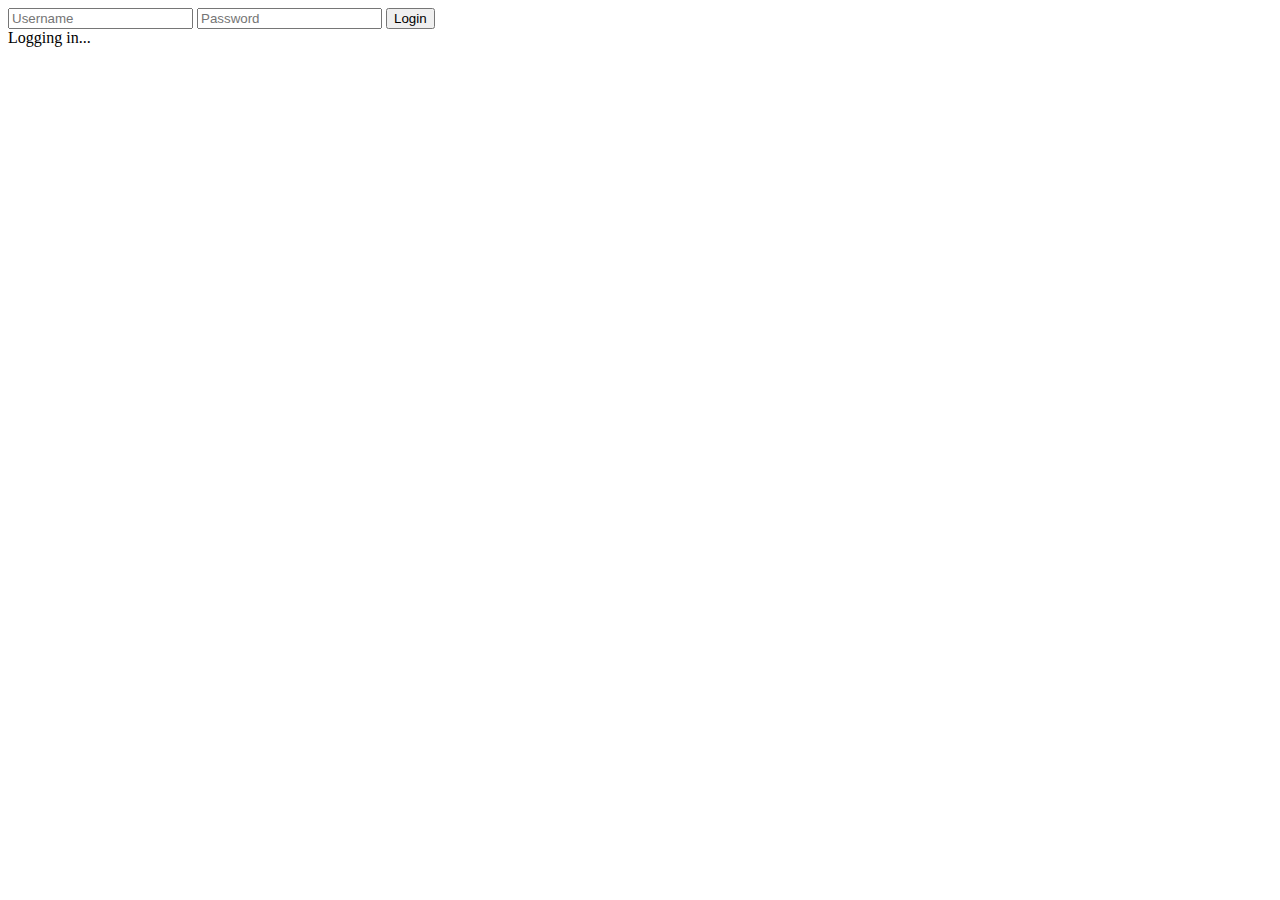
<file: Minor Project/demo.html>
<!DOCTYPE html>
<html>
<head>
    <!-- Your head content here -->
</head>
<body>
    <!-- Your login form here -->
    <form id="loginForm">
        <!-- Login form fields -->
        <input type="text" id="username" placeholder="Username">
        <input type="password" id="password" placeholder="Password">
        <button type="submit">Login</button>
    </form>

    <!-- Your transition message or animation -->
    <div id="transitionMessage">
        Logging in...
    </div>

    <script>
        document.getElementById("loginForm").addEventListener("submit", function(event) {
            event.preventDefault(); // Prevent the form from submitting normally

            // Show the transition message or animation
            document.getElementById("transitionMessage").style.display = "block";

            // Simulate a delay using setTimeout
            setTimeout(function() {
                // Redirect to the main social media website
                window.location.href = "https://w0.peakpx.com/wallpaper/284/26/HD-wallpaper-portrait-display-vertical-artwork-digital-art-space-stars-milky-way-planet-blue.jpg"; // Replace with the actual URL
            }, 3000); // 3000 milliseconds (3 seconds) delay
        });
    </script>
</body>
</html>

<!--
<!DOCTYPE html>
<html lang="en">

<head>
    <meta charset="UTF-8">
    <meta name="viewport" content="width=device-width, initial-scale=1.0">
    <title>Login to SocialHub</title>
    <link rel="stylesheet" href="demo.css">
    <link rel="stylesheet" href="https://cdnjs.cloudflare.com/ajax/libs/font-awesome/6.4.2/css/all.min.css" />
</head>

<body>
    Login page
    <div class="wrapper" id="login">
        <div class="text">Login to Discover SocialHub</div>
        <div class="form-box-login">
            <div class="title"><img src="image/Ologo.jpg"></div>
            <form action="" id="login-form">
                <input type="text" id="email" name="User-id" placeholder="E-mail or phone number" required>
                <input type="Password" name="Password" id="password" placeholder="Password" required>
                <input type="text" name="Social-name" id="user" placeholder="Socialhub name" required>
                <button type="submit" onclick="auth()"><span>login</span></button>
                <button type="submit"  onclick="auth()"><span>login</span></button>
                <div class="option">OR</div>
            </form>
            <div class="fblink">
                <span class=""></span>
                <a href="#"><i class="fa-brands fa-facebook"></i>Log in with Facebook</a><br><br>
                <a href="#"><i class="fa-brands fa-twitter"></i>Log in with Twitter</a>
            </div>
            <div class="forget-id">
                <a href="#">Forget Password?</a>
            </div>
            <div class="sign-up">
                <p>Don't have an account?<a href="#" class="register-link" id="show-registration"
                        onclick="registration()">Create account</a></p>
            </div>
        </div>
    </div>
    Register page
    <div class="wrapper" id="registration" style="display:none;">
        <div class="text">Regsiter to Discover SocialHub</div>
        <div class="form-box-login">
            <div class="title"><img src="image/Ologo.jpg"></div>
            <form action="" id="login-form">
                <input type="text" id="name" name="User-name" placeholder="Name" required>
                <input type="number" id="phone" name="phone" placeholder="Phone number" required>
                <input type="text" id="email" name="email" placeholder="Email-Id" required>
                <input type="password" name="password" id="password" placeholder="Password" required>
                <input type="checkbox" name="terms" id="terms" class="check-box">I agree to the terms and conditions
             <button type="submit" onclick="login()" onclick="auth()"><span>Registration</span></button> 
                <button type="submit"><span>Register</span></button>
                <div class="option">OR</div>
            </form>
            <div class="fblink">
                <span class=""></span>
                <a href="#"><i class="fa-brands fa-facebook"></i>Log in with Facebook</a><br><br>
                <a href="#"><i class="fa-brands fa-twitter"></i>Log in with Twitter</a>
            </div>
            <div class="forget-id">
                <a href="#">Forget Password?</a>
            </div>
            <div class="sign-up">
                <p>Already have an account?<a href="#" class="register-link" id="show-registration"
                        onclick="login()">Log in</a></p>
            </div>
        </div>
    </div>
    <script src="demo.js"></script>
</body>

</html>
-->
<!--
<!DOCTYPE html>
<html lang="en">
<head>
    <meta charset="UTF-8">
    <meta name="viewport" content="width=device-width, initial-scale=1.0">
    <title>Login form</title>
    <link rel="stylesheet" href="demo.css">
</head>z
<body>
    <div class="hero">
        <div class="form-box">
            <div class="button-box">
                <div id="btn"></div>
                <button type="button" class="toggle-btn" onclick="login()">Login</button>
                <button type="button" class="toggle-btn" onclick="Register()">Register</button>
            </div>
            <form action="" id="login" class="input-group">
                <input type="text" class="input-field" placeholder="User-id" required>
                <input type="text" class="input-field" placeholder="Enter password" required>
                <input type="checkbox" class="check-box"><span>Remember password</span>
                <button type="submit" class="submit-btn">Login</button>
            </form>
            <form action="" id="Register" class="input-group">
                <input type="text" class="input-field" placeholder="User-id" required>
                <input type="email" class="input-field" placeholder="Enter email id" required>
                <input type="text" class="input-field" placeholder="Enter password" required>
                <input type="checkbox" class="check-box"><span>I agree to the conditions</span>
                <button type="submit" class="submit-btn">Register</button>
            </form>
        </div>
    </div>
    <script src="demo.js"></script>
</body>
</html>
-->
</file>
<file: Minor Project/demo.css>
body {
    margin: 0;
    padding: 0;
    display: flex;
    min-height: 100vh;
    align-items: center;
    justify-content: center;
    background: linear-gradient(black, red);
    font-family: sans-serif;
}

.wrapper {
    text-align: center;
}

.text {
    color: #fff;
    letter-spacing: 1px;
    margin: 10px;
}

.form-box-login {
    width: 350px;
    background: linear-gradient(grey, white);
    border-radius: 5px;
    padding-bottom: 15px;
}

.title img {
    width: 60%;
    height: 50%;
    border-radius: 40px;
    margin-top: 20px;
    margin-bottom: 10px;
}

form {
    width: 75%;
    display: flex;
    flex-direction: column;
    position: relative;
    left: 50%;
    transform: translateX(-50%);
}

form input {
    margin-bottom: 5px;
    border: 1px solid rgba(0, 0, 0, 0.4);
    border-radius: 3px;
    outline: none;
}

form input:focus {
    border: 1px solid rgba(0, 0, 0, 0.7);
    background: #efefef;
}

input[type="text"],
input[type="password"] {
    padding-left: 10px;
    position: relative;
    height: 35px;
    font-size: 17px;
}

input::placeholder {
    font-weight: normal;
    font-size: 13px;
    transition: 0.3s ease;
}

input:focus::placeholder {
    position: absolute;
    font-size: 10px;
    transition: translateY(-13px);
}

button {
    position: relative;
    width: 200px;
    padding: 15px 0;
    text-align: center;
    margin: 20px 30px;
    font-weight: bold;
    border: 2px solid #3eff37;
    background: transparent;
    color: #fff;
    cursor: pointer;
    overflow: hidden;
    text-transform: uppercase;
}

span {
    background: #3eff37;
    height: 100%;
    width: 0;
    position: absolute;
    left: 0;
    bottom: 0;
    z-index: -1;
    transition: 0.5s;
}

button:hover span {
    width: 100%;
}

form .option {
    color: #5a5a5a;
    margin: 10px 0;
    font-weight: bold;
    position: relative;
}

form .option:before {
    position: absolute;
    content: '';
    width: 37%;
    height: 2px;
    background: darkslategray;
    left: 0;
    top: 50%;
    transform: translateY(-50%);
    border-radius: 50px;
}

form .option:after {
    position: absolute;
    content: '';
    width: 37%;
    height: 2px;
    background: darkslategrey;
    right: 0;
    top: 50%;
    transform: translateY(-50%);
    border-radius: 50px;
}

.fblink {
    margin-top: 15px;
    width: 100%;
}

.fblink span {
    font-size: 18px;
    color: #021897;
    margin-right: 5px;
}

.fblink a {
    text-decoration: none;
    font-weight: bold;
    color: #021897;
}

.forget-id {
    margin: 15px;
}

.forget-id a {
    text-decoration: none;
    color: #025fd2;
    font-size: 12px;
    font-weight: 500;
}

.page .sign-up {
    position: relative;
    border: 1px solid #b6b6b6;
    border-radius: 2px;
    width: 90%;
    left: 50%;
    transform: translateX(-50%);
    margin-top: 30px;
}

.sign-up a {
    text-decoration: none;
    margin-left: 5px;
    color: #008aff;
    font-weight: bold;
}

.check-box {
    margin: 30px 10px;
}

/*
*{
    margin: 0;
    padding: 0;
    font-family: sans-serif;
}
.hero{
    height: 100%;
    width: 100%;
    background-color: black;
    background-position: center;
    background-size: cover;
    position: absolute;
}
.form-box{
    width: 380px;
    height: 480px;
    position: relative;
    margin: 6% auto;
    background: #fff;
    padding: 5px;
    overflow: hidden;
}
.button-box{
    width: 220px;
    margin: 35px auto;
    position: relative;
    box-shadow: 0 0 20px 9px #ff6124;
    border-radius: 30px;
}
.toggle-btn{
    padding: 10px 30px;
    cursor: pointer;
    background: transparent;
    border: 0;
    outline: none;
    position: relative;
}
#btn{
    top: 0;
    left: 0;
    position: absolute;
    width: 110px;
    height: 100%;
    background: linear-gradient(to right,#ff105f,#ffad06);
    border-radius: 30px;
    transition: .5s;
}
.input-group{
    top: 180px;
    position: absolute;
    width: 280px;
    transition: .5s;
}
.input-field{
    width: 100%;
    padding: 10px 0;
    margin: 5px 0;
    border-left: 0;
    border-top: 0;
    border-right: 0;
    border-bottom: 1px solid #999;
    outline: none;
    background: transparent;
}
.submit-btn{
    width: 85%;
    padding: 10px 30px;
    cursor: pointer;
    display: block;
    margin: auto;
    background: linear-gradient(to right,#ff105f,#ffad06);
    border: 0;
    outline: none;
    border-radius: 30px;
}
.check-box{
    margin: 30px 10px; 
}
span{
    color: #777;
    font-size: 12px;
    bottom: 68px;
    position: absolute;
}
#login{
    left:50px;
}
#Register{
    left: 450px;
}
*/
</file>
